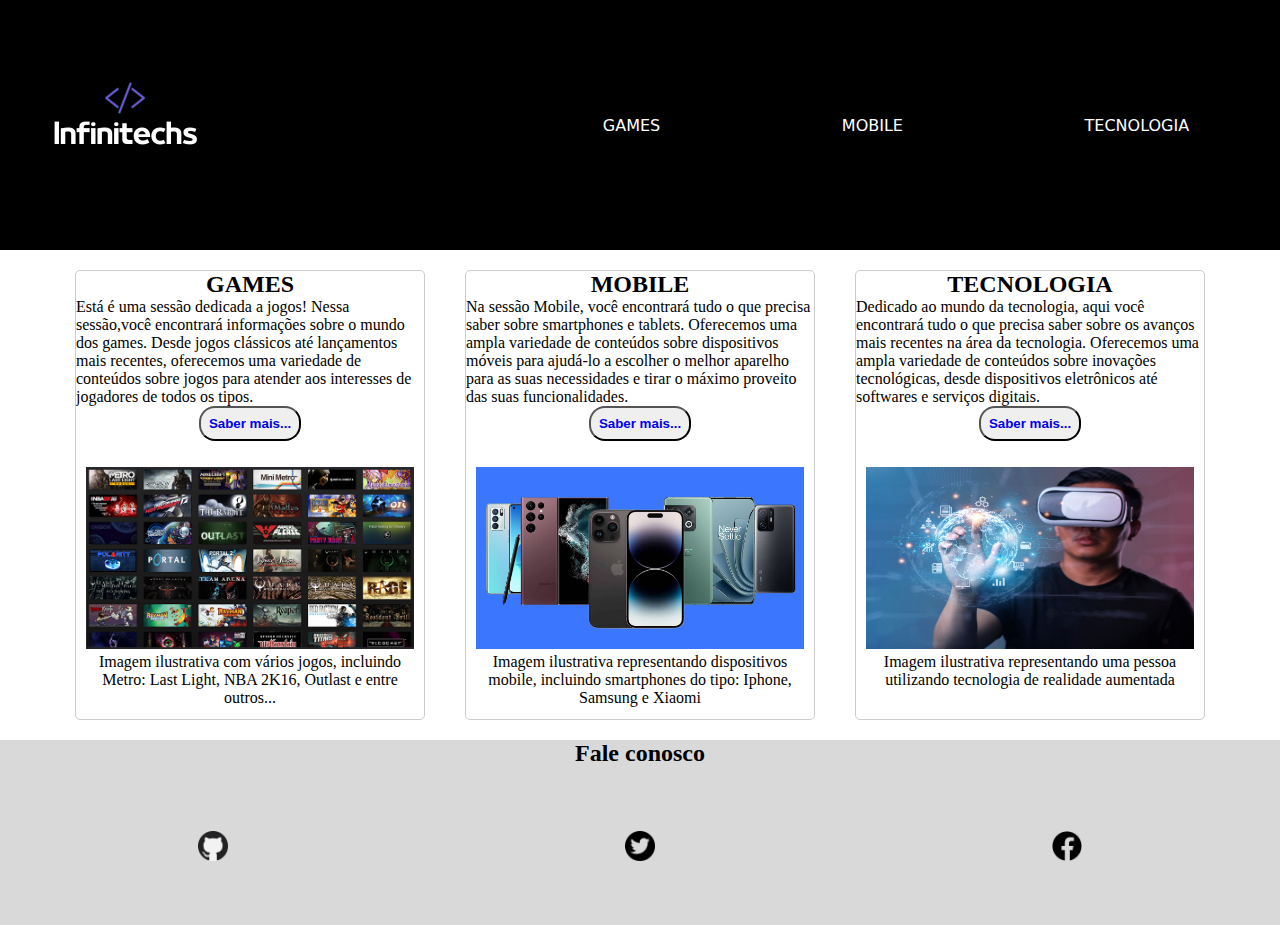
<file: index.html>
<!DOCTYPE html>
<html lang="pt-br">
<head>
    <meta charset="UTF-8">
    <meta http-equiv="X-UA-Compatible" content="IE=edge">
    <meta name="viewport" content="width=device-width, initial-scale=1.0">
    <title>HOME</title>
    <link rel="stylesheet" type="text/css" href="./css/estilo.css">
</head>
<body>
    <header class="cabecalho">
        <img src="./img/logo.png" alt="logo" class="logo" width="250px" height="250px">
        <nav>
                <a href="./pages/games.html">GAMES</a>
                <a href="./pages/mobile.html">MOBILE</a>
                <a href="./pages/tecnologia.html">TECNOLOGIA</a>
                
            </ul>
        </nav>
    </header>

    <section>
        <div class="container">
            <div class="card">
                <h2>GAMES</h2>
                <p>Está é uma sessão dedicada a jogos! Nessa sessão,você encontrará informações sobre o mundo dos games. Desde jogos clássicos até lançamentos mais recentes, oferecemos uma variedade de conteúdos sobre jogos para atender aos interesses de jogadores de todos os tipos.</p>
                <button><a href="./pages/games.html"><b>Saber mais...</b></a></button>
                
              <div class="info">
                <figure>
                    <img src="./img/games.jpg" alt="Games">
                    <figcaption>Imagem ilustrativa com vários jogos, incluindo Metro: Last Light, NBA 2K16, Outlast e entre outros...</figcaption>
                </figure>  
                </div>
            </div>

            <div class="card">
                <h2>MOBILE</h2>
                <p>Na sessão Mobile, você encontrará tudo o que precisa saber sobre smartphones e tablets. Oferecemos uma ampla variedade de conteúdos sobre dispositivos móveis para ajudá-lo a escolher o melhor aparelho para as suas necessidades e tirar o máximo proveito das suas funcionalidades. </p>
                <button><a href="./pages/mobile.html"><b>Saber mais...</b></a></button>

              <div class="info">
                <figure>
                    <img src="./img/mobile.jpg" alt="Mobile">
                    <figcaption>Imagem ilustrativa representando dispositivos mobile, incluindo smartphones do tipo: Iphone, Samsung e Xiaomi</figcaption>
                </figure>
              </div>
            </div>

            <div class="card">
                <h2>TECNOLOGIA</h2>
                    <p>Dedicado ao mundo da tecnologia, aqui você encontrará tudo o que precisa saber sobre os avanços mais recentes na área da tecnologia. Oferecemos uma ampla variedade de conteúdos sobre inovações tecnológicas, desde dispositivos eletrônicos até softwares e serviços digitais.</p>
                    <button><a href="./pages/tecnologia.html"><b>Saber mais...</b></a></button>
                
              <div class="info">
                <figure>
                    <img src="./img/tecnologia.jpg" alt="Tecnologia">
                    <figcaption>Imagem ilustrativa representando uma pessoa utilizando tecnologia de realidade aumentada</figcaption>
                </figure>
              </div>
            </div>
          </div>
    </section>

    <footer class="rodape">
        <h2>Fale conosco</h2>
        <nav>
            <a href="https://github.com/amandabomfim/CP2-WEB.git"><img src="./img/github.png" alt=""></a>
            <a href="#"><img src="./img/twitter.png" alt=""></a>
            <a href="#"><img src="./img/facebook.png" alt=""></a>
            
        </nav>

    </footer>
</body>
</html>
</file>
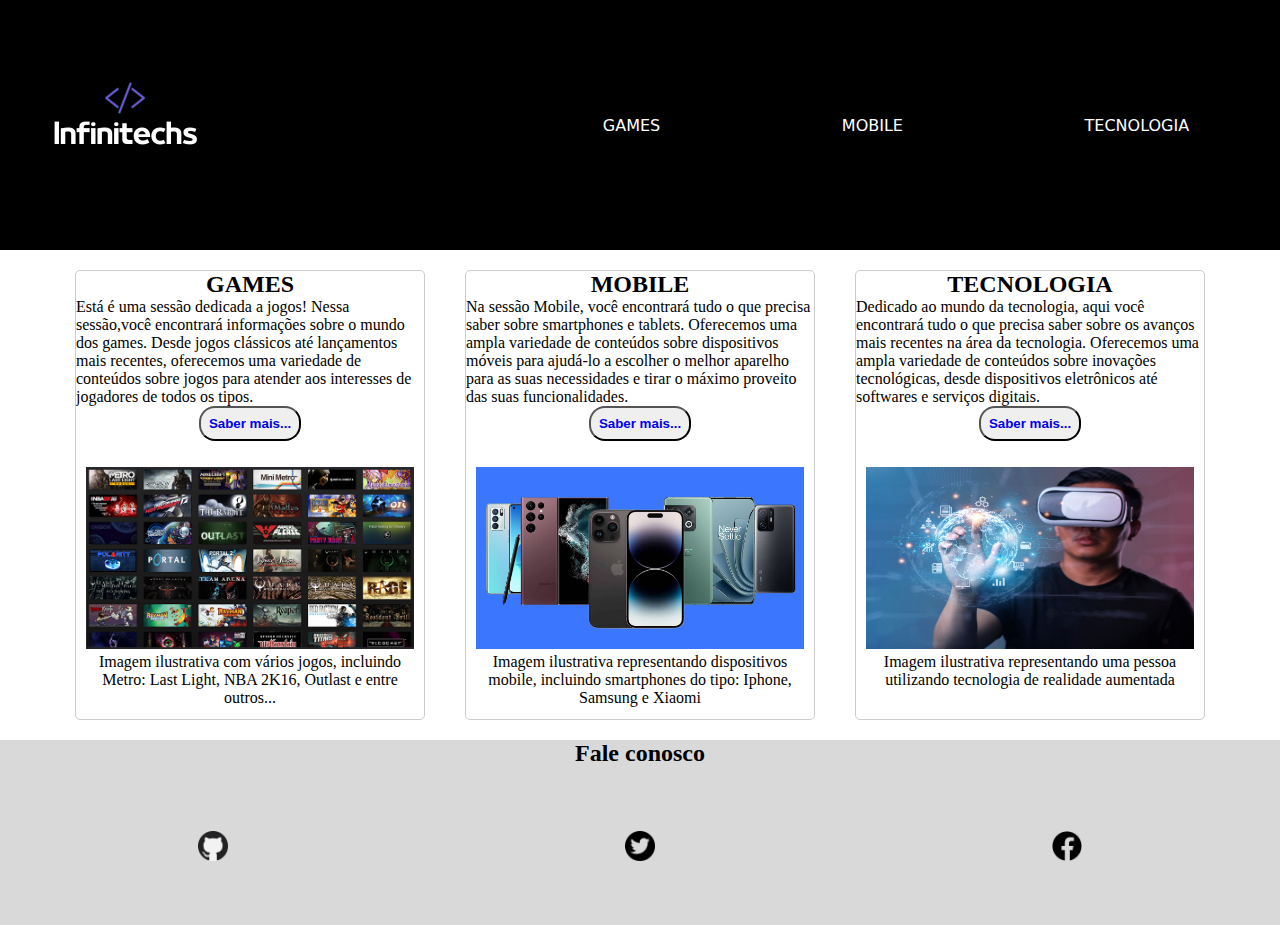
<file: pages/index.html>
<!DOCTYPE html>
<html lang="pt-br">
<head>
    <meta charset="UTF-8">
    <meta http-equiv="X-UA-Compatible" content="IE=edge">
    <meta name="viewport" content="width=device-width, initial-scale=1.0">
    <title>HOME</title>
    <link rel="stylesheet" type="text/css" href="../css/estilo.css">
</head>
<body>
    <header class="cabecalho">
        <img src="../img/logo.png" alt="logo" class="logo" width="250px" height="250px">
        <nav>
                <a href="./games.html">GAMES</a>
                <a href="./mobile.html">MOBILE</a>
                <a href="./tecnologia.html">TECNOLOGIA</a>
                
            </ul>
        </nav>
    </header>

    <section>
        <div class="container">
            <div class="card">
                <h2>GAMES</h2>
                <p>Está é uma sessão dedicada a jogos! Nessa sessão,você encontrará informações sobre o mundo dos games. Desde jogos clássicos até lançamentos mais recentes, oferecemos uma variedade de conteúdos sobre jogos para atender aos interesses de jogadores de todos os tipos.</p>
                <button><a href="./games.html"><b>Saber mais...</b></a></button>
                
              <div class="info">
                <figure>
                    <img src="../img/games.jpg" alt="Games">
                    <figcaption>Imagem ilustrativa com vários jogos, incluindo Metro: Last Light, NBA 2K16, Outlast e entre outros...</figcaption>
                </figure>  
                </div>
            </div>

            <div class="card">
                <h2>MOBILE</h2>
                <p>Na sessão Mobile, você encontrará tudo o que precisa saber sobre smartphones e tablets. Oferecemos uma ampla variedade de conteúdos sobre dispositivos móveis para ajudá-lo a escolher o melhor aparelho para as suas necessidades e tirar o máximo proveito das suas funcionalidades. </p>
                <button><a href="./mobile.html"><b>Saber mais...</b></a></button>

              <div class="info">
                <figure>
                    <img src="../img/mobile.jpg" alt="Mobile">
                    <figcaption>Imagem ilustrativa representando dispositivos mobile, incluindo smartphones do tipo: Iphone, Samsung e Xiaomi</figcaption>
                </figure>
              </div>
            </div>

            <div class="card">
                <h2>TECNOLOGIA</h2>
                    <p>Dedicado ao mundo da tecnologia, aqui você encontrará tudo o que precisa saber sobre os avanços mais recentes na área da tecnologia. Oferecemos uma ampla variedade de conteúdos sobre inovações tecnológicas, desde dispositivos eletrônicos até softwares e serviços digitais.</p>
                    <button><a href="./tecnologia.html"><b>Saber mais...</b></a></button>
                
              <div class="info">
                <figure>
                    <img src="../img/tecnologia.jpg" alt="Tecnologia">
                    <figcaption>Imagem ilustrativa representando uma pessoa utilizando tecnologia de realidade aumentada</figcaption>
                </figure>
              </div>
            </div>
          </div>
    </section>

    <footer class="rodape">
        <h2>Fale conosco</h2>
        <nav>
            <a href="https://github.com/amandabomfim/CP2-WEB.git"><img src="../img/github.png" alt=""></a>
            <a href="#"><img src="../img/twitter.png" alt=""></a>
            <a href="#"><img src="../img/facebook.png" alt=""></a>
            
        </nav>

    </footer>
</body>
</html>
</file>
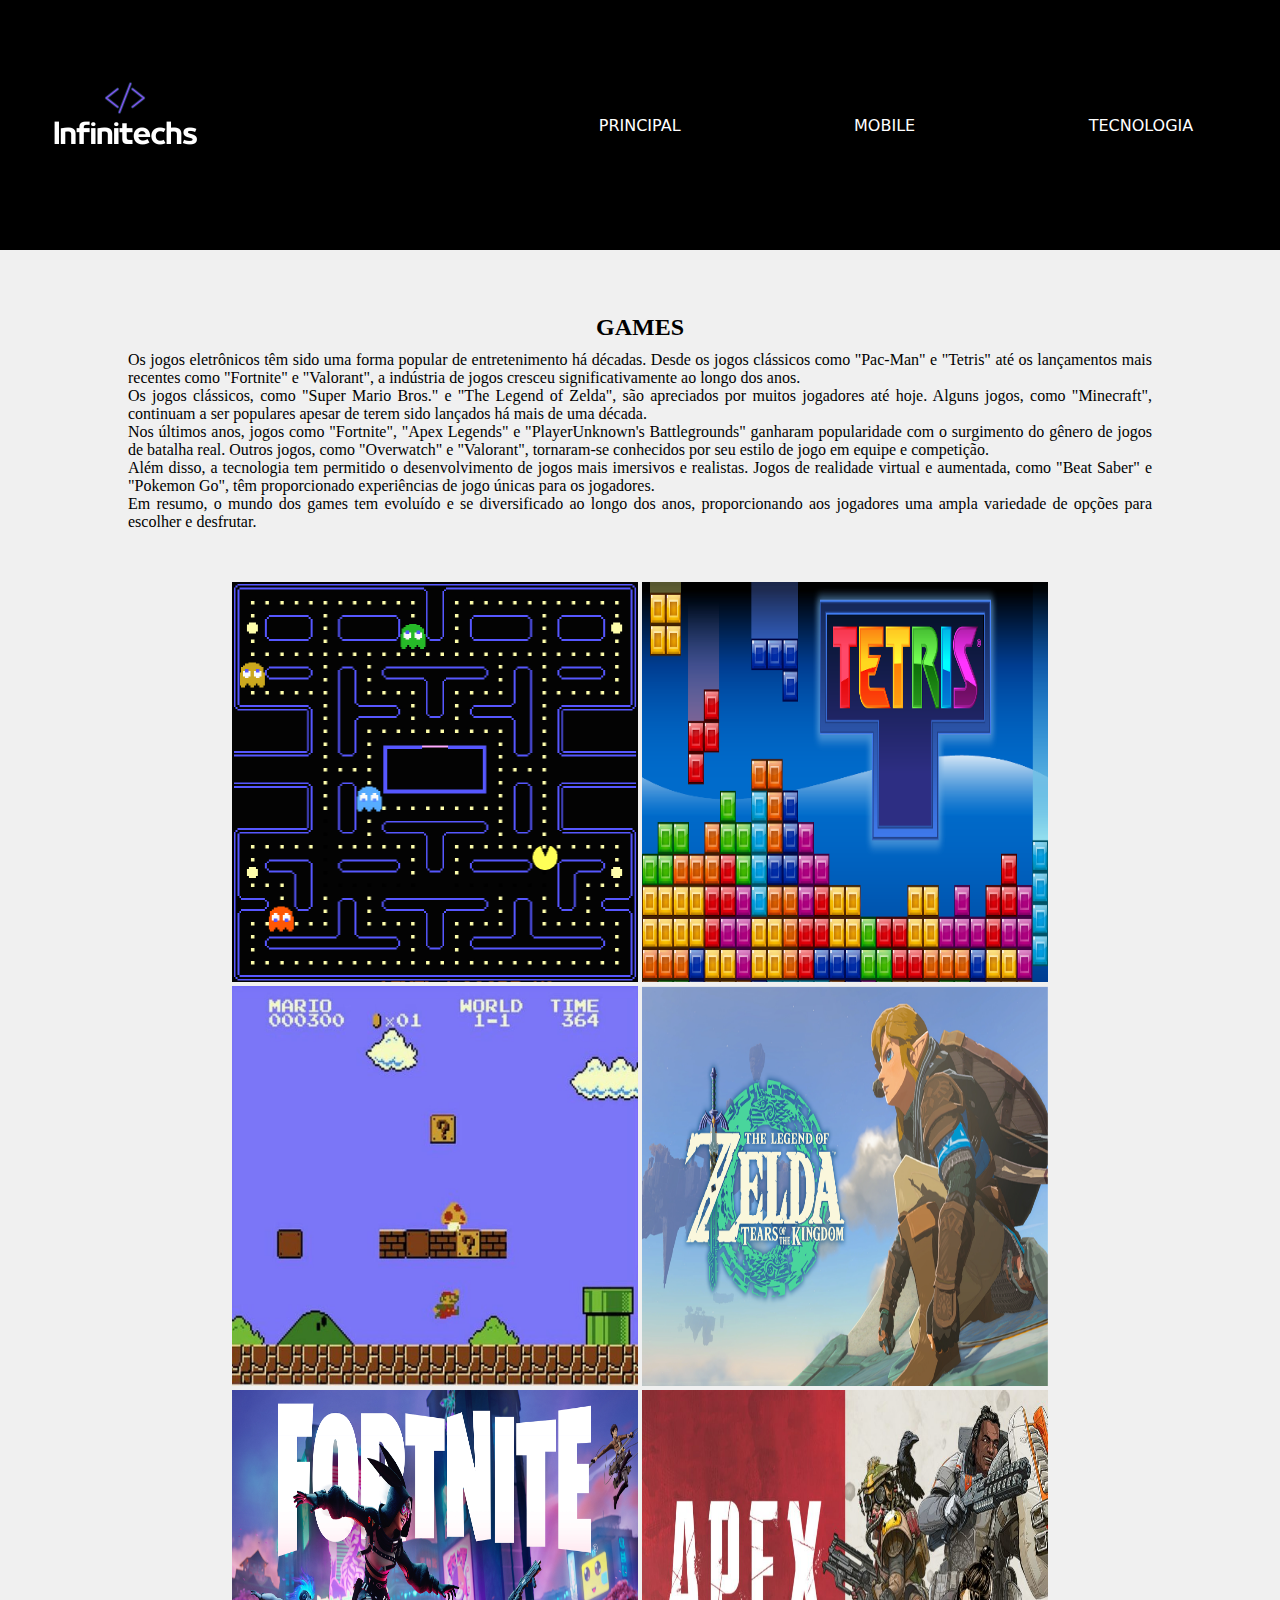
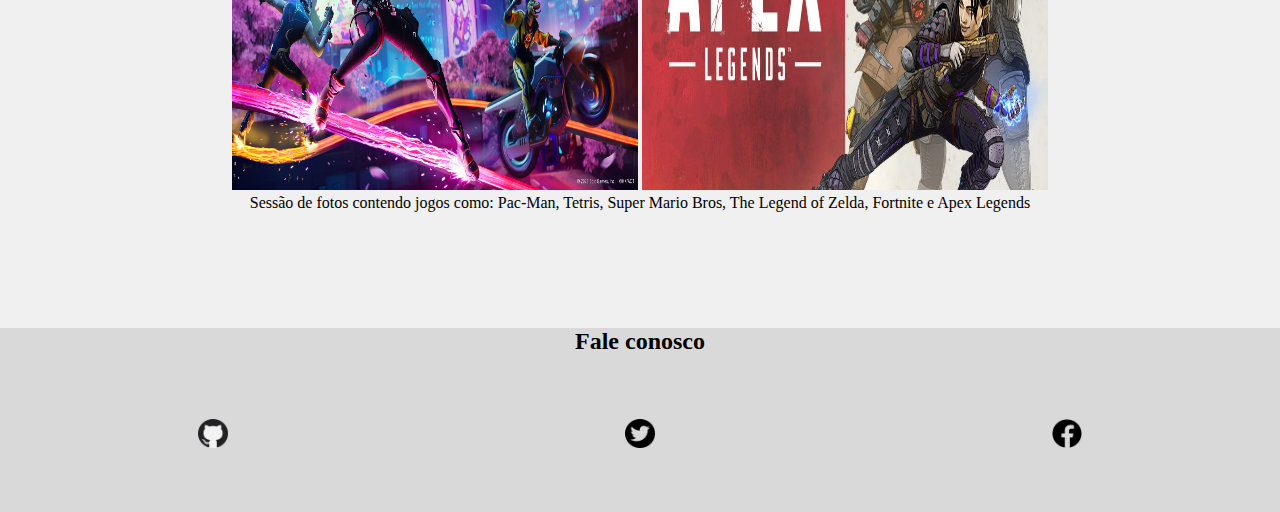
<file: pages/games.html>
<!DOCTYPE html>
<html lang="pt-br">
<head>
    <meta charset="UTF-8">
    <meta http-equiv="X-UA-Compatible" content="IE=edge">
    <meta name="viewport" content="width=device-width, initial-scale=1.0">
    <title>GAMES</title>
    <link rel="stylesheet" type="text/css" href="../css/estilo.css">
</head>
<body>
    <header class="cabecalho">
        <img src="../img/logo.png" alt="logo" class="logo" width="250px" height="250px">
        <nav>
                <a href="../index.html">PRINCIPAL</a>
                <a href="./mobile.html">MOBILE</a>
                <a href="./tecnologia.html">TECNOLOGIA</a>
                
            </ul>
        </nav>
    </header>

    <section class="conteudo">
        <div>
            <h2>GAMES</h2>

            <p>Os jogos eletrônicos têm sido uma forma popular de entretenimento há décadas. Desde os jogos clássicos como "Pac-Man" e "Tetris" até os lançamentos mais recentes como "Fortnite" e "Valorant", a indústria de jogos cresceu significativamente ao longo dos anos.</p>

            <p>Os jogos clássicos, como "Super Mario Bros." e "The Legend of Zelda", são apreciados por muitos jogadores até hoje. Alguns jogos, como "Minecraft", continuam a ser populares apesar de terem sido lançados há mais de uma década.</p>

            <p>Nos últimos anos, jogos como "Fortnite", "Apex Legends" e "PlayerUnknown's Battlegrounds" ganharam popularidade com o surgimento do gênero de jogos de batalha real. Outros jogos, como "Overwatch" e "Valorant", tornaram-se conhecidos por seu estilo de jogo em equipe e competição.</p>

            <p>Além disso, a tecnologia tem permitido o desenvolvimento de jogos mais imersivos e realistas. Jogos de realidade virtual e aumentada, como "Beat Saber" e "Pokemon Go", têm proporcionado experiências de jogo únicas para os jogadores.</p>

            <p>Em resumo, o mundo dos games tem evoluído e se diversificado ao longo dos anos, proporcionando aos jogadores uma ampla variedade de opções para escolher e desfrutar.</p>
            <figure class="fig-games">
                <img src="../img/pacman.jpg" alt="Pac-Man">
                <img src="../img/tetris.png" alt="Tetris">
                <img src="../img/supermario.jfif" alt="Super Mario Bros">
                <img src="../img/zelda.png" alt="The Legend of Zelda">
                <img src="../img/fortnite.jfif" alt="Fortnite">
                <img src="../img/apex.jpg" alt="Apex Legends">
                <figcaption>Sessão de fotos contendo jogos como: Pac-Man, Tetris, Super Mario Bros, The Legend of Zelda, Fortnite e Apex Legends</figcaption>
            </figure>
        </div>
        
    </section>

    <footer class="rodape">
        <h2>Fale conosco</h2>
        <nav>
            <a href="https://github.com/amandabomfim/CP2-WEB.git"><img src="../img/github.png" alt=""></a>
            <a href="#"><img src="../img/twitter.png" alt=""></a>
            <a href="#"><img src="../img/facebook.png" alt=""></a>
            
        </nav>

    </footer>
</body>
</html>
</file>
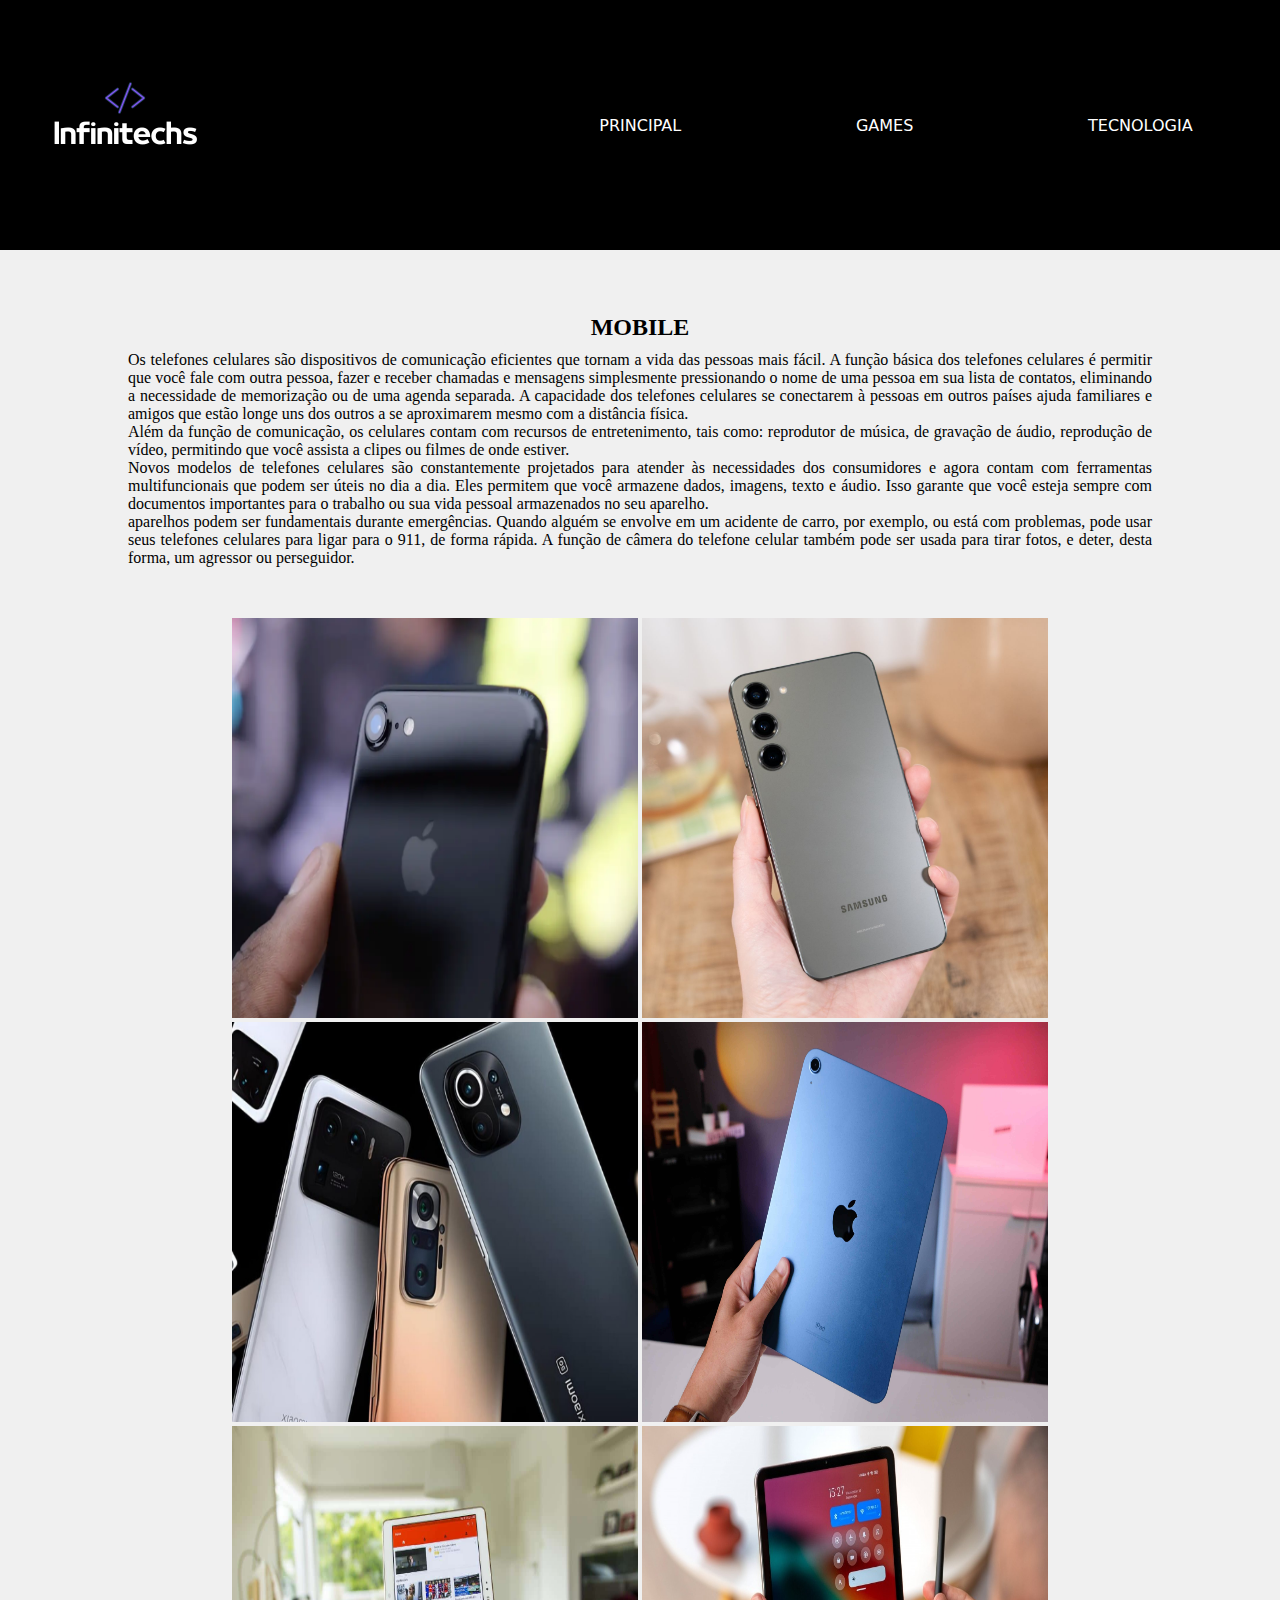
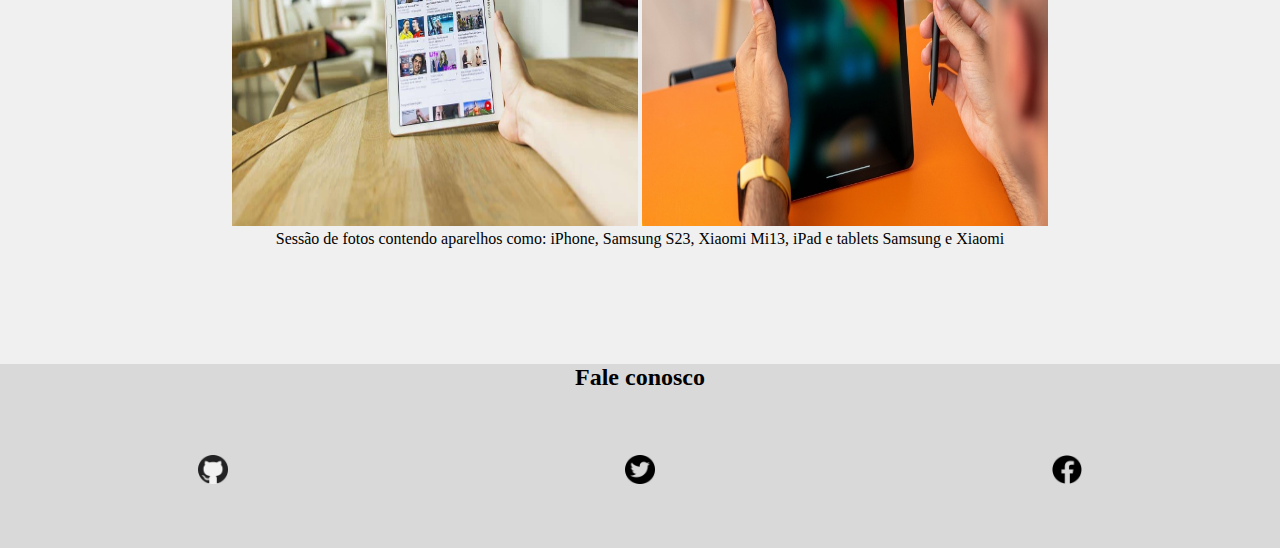
<file: pages/mobile.html>
<!DOCTYPE html>
<html lang="pt-br">
<head>
    <meta charset="UTF-8">
    <meta http-equiv="X-UA-Compatible" content="IE=edge">
    <meta name="viewport" content="width=device-width, initial-scale=1.0">
    <title>MOBILE</title>
    <link rel="stylesheet" type="text/css" href="../css/estilo.css">
</head>
<body>
    <header class="cabecalho">
        <img src="../img/logo.png" alt="logo" class="logo" width="250px" height="250px">
        <nav>
                <a href="../index.html">PRINCIPAL</a>
                <a href="./games.html">GAMES</a>
                <a href="./tecnologia.html">TECNOLOGIA</a>
                
            </ul>
        </nav>
    </header>

    <section class="conteudo">
        <div>
            <h2>MOBILE</h2>
            <p>Os telefones celulares são dispositivos de comunicação eficientes que tornam a vida das pessoas mais fácil. A função básica dos telefones celulares é permitir que você fale com outra pessoa, fazer e receber chamadas e mensagens simplesmente pressionando o nome de uma pessoa em sua lista de contatos, eliminando a necessidade de memorização ou de uma agenda separada. A capacidade dos telefones celulares se conectarem à pessoas em outros países ajuda familiares e amigos que estão longe uns dos outros a se aproximarem mesmo com a distância física.</p>

            <p> Além da função de comunicação, os celulares contam com recursos de entretenimento, tais como: reprodutor de música, de gravação de áudio, reprodução de vídeo, permitindo que você assista a clipes ou filmes de onde estiver.</p>

            <p>Novos modelos de telefones celulares são constantemente projetados para atender às necessidades dos consumidores e agora contam com ferramentas multifuncionais que podem ser úteis no dia a dia. Eles permitem que você armazene dados, imagens, texto e áudio. Isso garante que você esteja sempre com documentos importantes para o trabalho ou sua vida pessoal armazenados no seu aparelho.</p>

            <p>aparelhos podem ser fundamentais durante emergências. Quando alguém se envolve em um acidente de carro, por exemplo, ou está com problemas, pode usar seus telefones celulares para ligar para o 911, de forma rápida. A função de câmera do telefone celular também pode ser usada para tirar fotos, e deter, desta forma, um agressor ou perseguidor.</p>
                        
            <figure class="fig-games">
                <img src="../img/iphone.webp" alt="iPhone 14">
                <img src="../img/samsung.jpg" alt="Samsung S23">
                <img src="../img/xiaomi.jpg" alt="Xiaomi MI 13">
                <img src="../img/ipad.jpg" alt="iPad">
                <img src="../img/tablet_samsung.jpg" alt="Tablet Samsung">
                <img src="../img/tablet_xiaomi.jpg" alt="Tablet Xiaomi">
                <figcaption>Sessão de fotos contendo aparelhos como: iPhone, Samsung S23, Xiaomi Mi13, iPad e tablets Samsung e Xiaomi</figcaption>
            </figure>
        </div>
        
    </section>

    <footer class="rodape">
        <h2>Fale conosco</h2>
        <nav>
            <a href="https://github.com/amandabomfim/CP2-WEB.git"><img src="../img/github.png" alt=""></a>
            <a href="#"><img src="../img/twitter.png" alt=""></a>
            <a href="#"><img src="../img/facebook.png" alt=""></a>
            
        </nav>

    </footer>
</body>
</html>
</file>
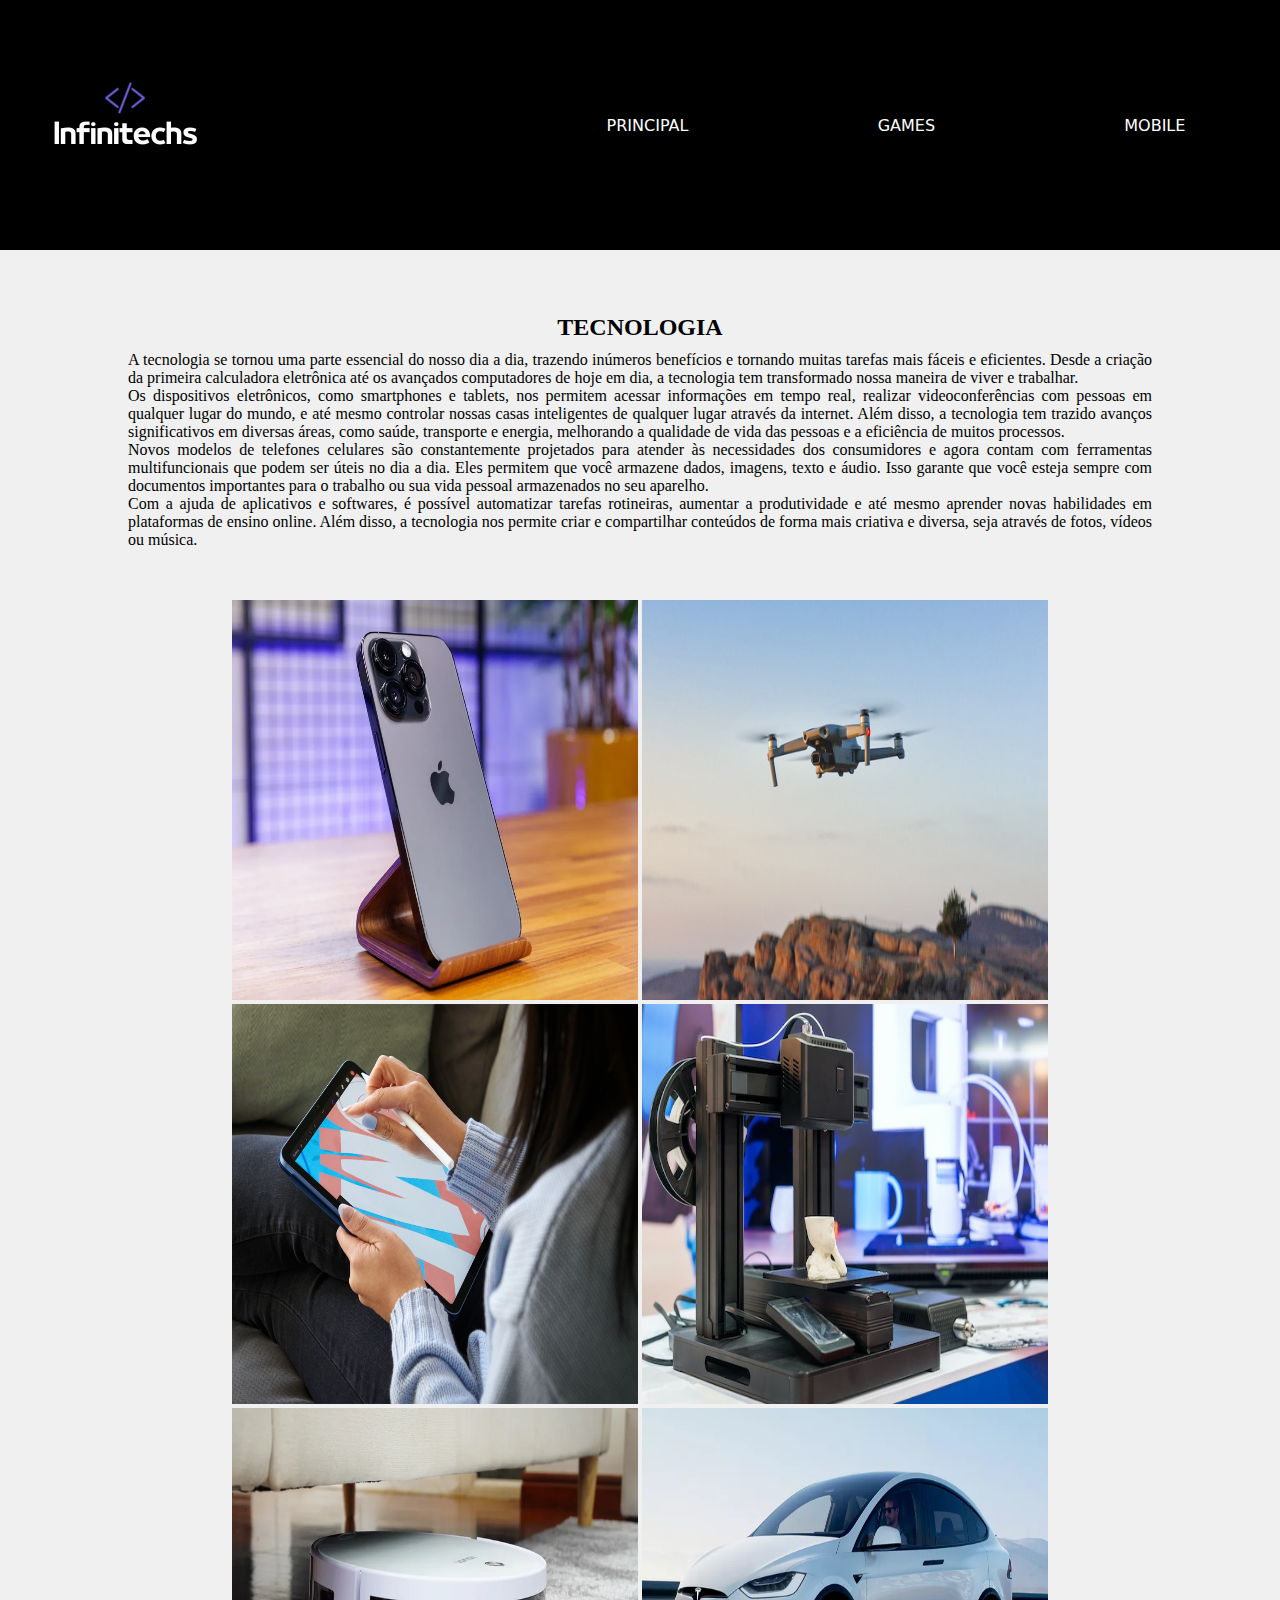
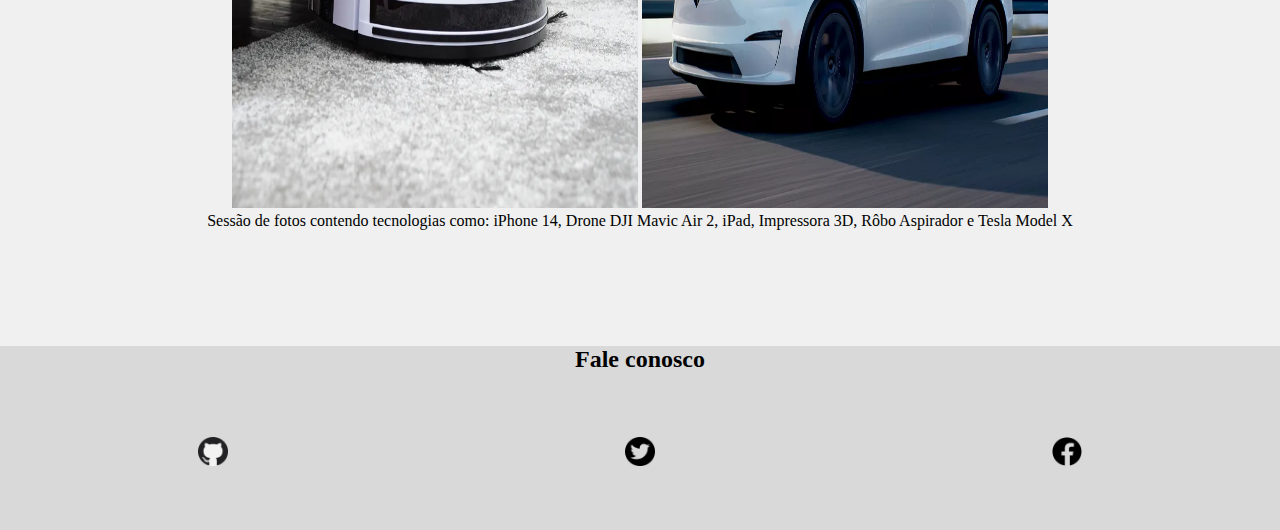
<file: pages/tecnologia.html>
<!DOCTYPE html>
<html lang="pt-br">
<head>
    <meta charset="UTF-8">
    <meta http-equiv="X-UA-Compatible" content="IE=edge">
    <meta name="viewport" content="width=device-width, initial-scale=1.0">
    <title>TECNOLOGIA</title>
    <link rel="stylesheet" type="text/css" href="../css/estilo.css">
</head>
<body>
    <header class="cabecalho">
        <img src="../img/logo.png" alt="logo" class="logo" width="250px" height="250px">
        <nav>
                <a href="../index.html">PRINCIPAL</a>
                <a href="./games.html">GAMES</a>
                <a href="./mobile.html">MOBILE</a>
                
            </ul>
        </nav>
    </header>

    <section class="conteudo">
        <div>
            <h2>TECNOLOGIA</h2>
            <p>A tecnologia se tornou uma parte essencial do nosso dia a dia, trazendo inúmeros benefícios e tornando muitas tarefas mais fáceis e eficientes. Desde a criação da primeira calculadora eletrônica até os avançados computadores de hoje em dia, a tecnologia tem transformado nossa maneira de viver e trabalhar.</p>

            <p>Os dispositivos eletrônicos, como smartphones e tablets, nos permitem acessar informações em tempo real, realizar videoconferências com pessoas em qualquer lugar do mundo, e até mesmo controlar nossas casas inteligentes de qualquer lugar através da internet. Além disso, a tecnologia tem trazido avanços significativos em diversas áreas, como saúde, transporte e energia, melhorando a qualidade de vida das pessoas e a eficiência de muitos processos.</p>

            <p>Novos modelos de telefones celulares são constantemente projetados para atender às necessidades dos consumidores e agora contam com ferramentas multifuncionais que podem ser úteis no dia a dia. Eles permitem que você armazene dados, imagens, texto e áudio. Isso garante que você esteja sempre com documentos importantes para o trabalho ou sua vida pessoal armazenados no seu aparelho.</p>

            <p>Com a ajuda de aplicativos e softwares, é possível automatizar tarefas rotineiras, aumentar a produtividade e até mesmo aprender novas habilidades em plataformas de ensino online. Além disso, a tecnologia nos permite criar e compartilhar conteúdos de forma mais criativa e diversa, seja através de fotos, vídeos ou música.</p>
                        
            <figure class="fig-games">
                <img src="../img/iphone14.jpg" alt="iPhone 14">
                <img src="../img/drone.jpg" alt="Drone DJI">
                <img src="../img/ipad2.jpg" alt="iPad">
                <img src="../img/impressora3d.jpg" alt="Impressora 3D">
                <img src="../img/robo_aspirador.jpg" alt="Rôbo Aspirador">
                <img src="../img/tesla_modelX.jpg" alt="Tesla Model X">
                <figcaption>Sessão de fotos contendo tecnologias como: iPhone 14, Drone DJI Mavic Air 2, iPad, Impressora 3D, Rôbo Aspirador e Tesla Model X</figcaption>
            </figure>
        </div>
        
    </section>

    <footer class="rodape">
        <h2>Fale conosco</h2>
        <nav>
            <a href="https://github.com/amandabomfim/CP2-WEB.git"><img src="../img/github.png" alt=""></a>
            <a href="#"><img src="../img/twitter.png" alt=""></a>
            <a href="#"><img src="../img/facebook.png" alt=""></a>
            
        </nav>

    </footer>
</body>
</html>
</file>
<file: css/estilo.css>
*{
    margin: 0;
    padding: 0;
    box-sizing: border-box;
}

.cabecalho {
    background-color: #000000;
    display: flex;
    justify-content: space-between;
    align-items: center;
    flex-wrap: wrap;
}

.cabecalho nav {
    display: flex;
    justify-content: space-around;
    flex-wrap: wrap;
    width: 60%;
    height: 10%;
}

.cabecalho a {
    text-decoration: none;
    font-size: 1em;
    font-family: system-ui, -apple-system, BlinkMacSystemFont, 'Segoe UI', Roboto, Oxygen, Ubuntu, Cantarell, 'Open Sans', 'Helvetica Neue', sans-serif;
    color: #fff;
    text-align: center;
    padding: 5% 6%;
}

.cabecalho a:hover{
    background-color: #8c52ff;
    color: #000000;
}

.container {
    display: flex;
    justify-content: center;
    align-items: center;
    flex-wrap: wrap;
    max-width: 1200px;
    margin: 0 auto;
  }
  
  .card {
    display: flex;
    flex-direction: column;
    align-items: center;
    width: 350px;
    height: 450px;
    margin: 20px;
    border: 1px solid #ccc;
    border-radius: 5px;
    overflow: hidden;
  }
  
  .card img {
    width: 100%;
    height: 80%;
  }
  
  .info {
    width: 100%;
    height: 50%;
    padding: 10px;
  }
  
  .info h2 {
    margin-top: 0;
  }
  
  .info p {
    margin-bottom: 2px;
  }

  .info img {
    width: 328px;
    height: 182px;
  }

.conteudo {
    padding: 5% 10%;
    background-color: #F0F0F0;
}

.conteudo h2 {
    padding-bottom: 1%;
    text-align: center;
}

.conteudo p {
    text-align: justify;
}

figure {
    text-align: center;
    padding: 5% 0;
}

.fig-games img {
    width: 406px;
    height: 400px;
}

.rodape {
    display: flex;
    flex-direction: column;
    justify-content: center;
    align-items: center;
    background-color: #d9d9d9;;
}

.container button {

    display: inline-flex;
    justify-content: center;
    align-items: center;
    padding: 8px;
    border-radius: 16px;
    color: lightblue;
}

.container button a {
    text-decoration: none;
}
.rodape img {
    max-width: 10%;
    display: block;
    margin: 0 auto;
}

.rodape nav {
    display: flex;
    justify-content: space-around;
}

.rodape a {
    padding: 5%;
}

.rodape a:hover{
    background-color: #2c28288b;
}

@media(max-width:624px){

    .cabecalho {
       flex-direction: column;
    }

    .cabecalho nav {

        flex-wrap: nowrap ; 

    }

    .cabecalho a {
        font-size: 1em;
        padding: 5% 0;
    }
}

@media(max-width:1169px){

    .container{
            display: flex;
            flex-direction: column;
            align-items: center;
    }
}
</file>
